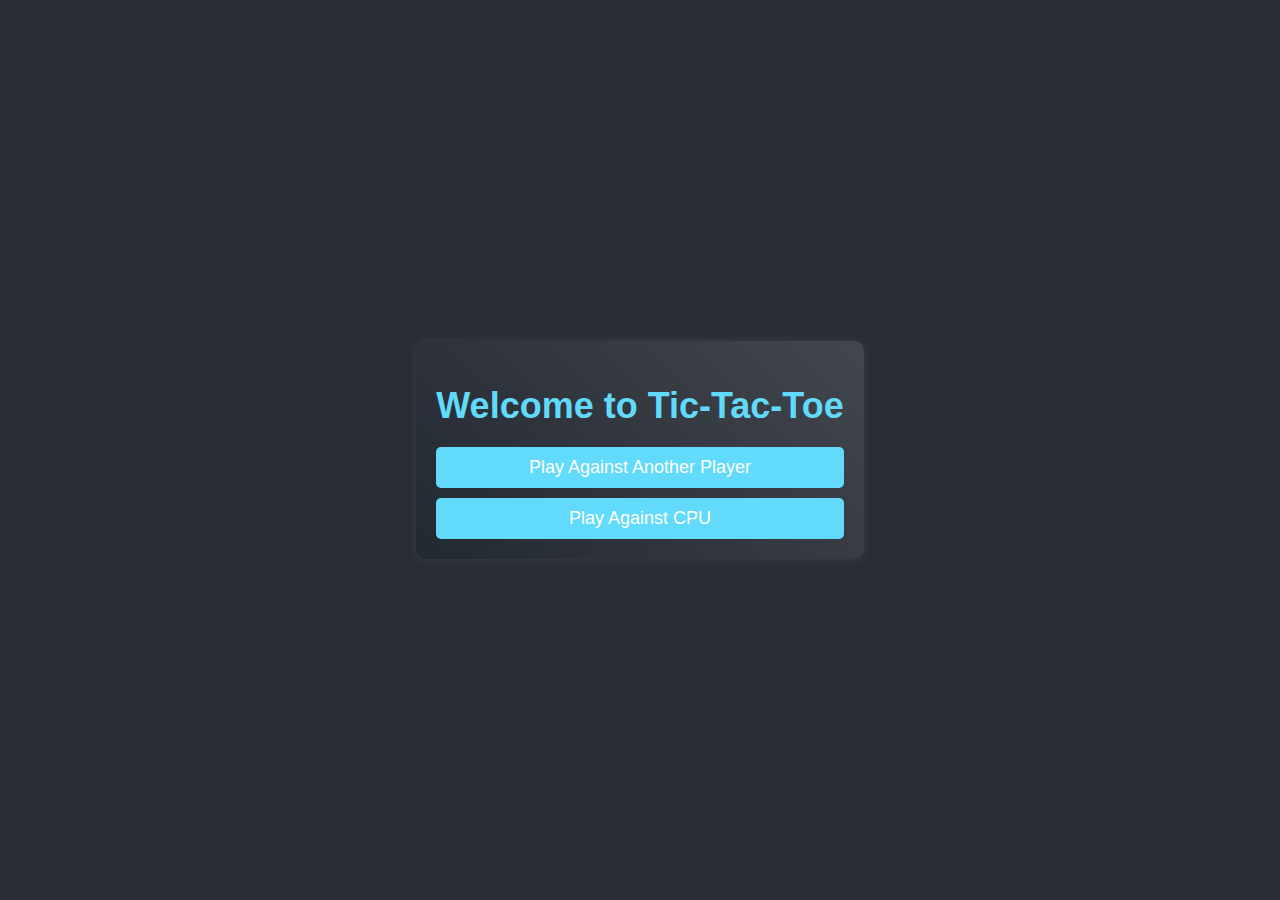
<file: index.html>
<!DOCTYPE html>
<html lang="en">
<head>
    <meta charset="UTF-8">
    <meta name="viewport" content="width=device-width, initial-scale=1.0">
    <link rel="stylesheet" href="style.css">
    <title>Tic-Tac-Toe</title>
</head>
<body>
    <div class="homepage-container">
        <h1>Welcome to Tic-Tac-Toe</h1>
        <div class="options-container">
            <button class="option-btn" onclick="startGame('player')">Play Against Another Player</button>
            <button class="option-btn" onclick="startGame('cpu')">Play Against CPU</button>
        </div>
    </div>
    <script src="script.js"></script>
</body>
</html>
</file>
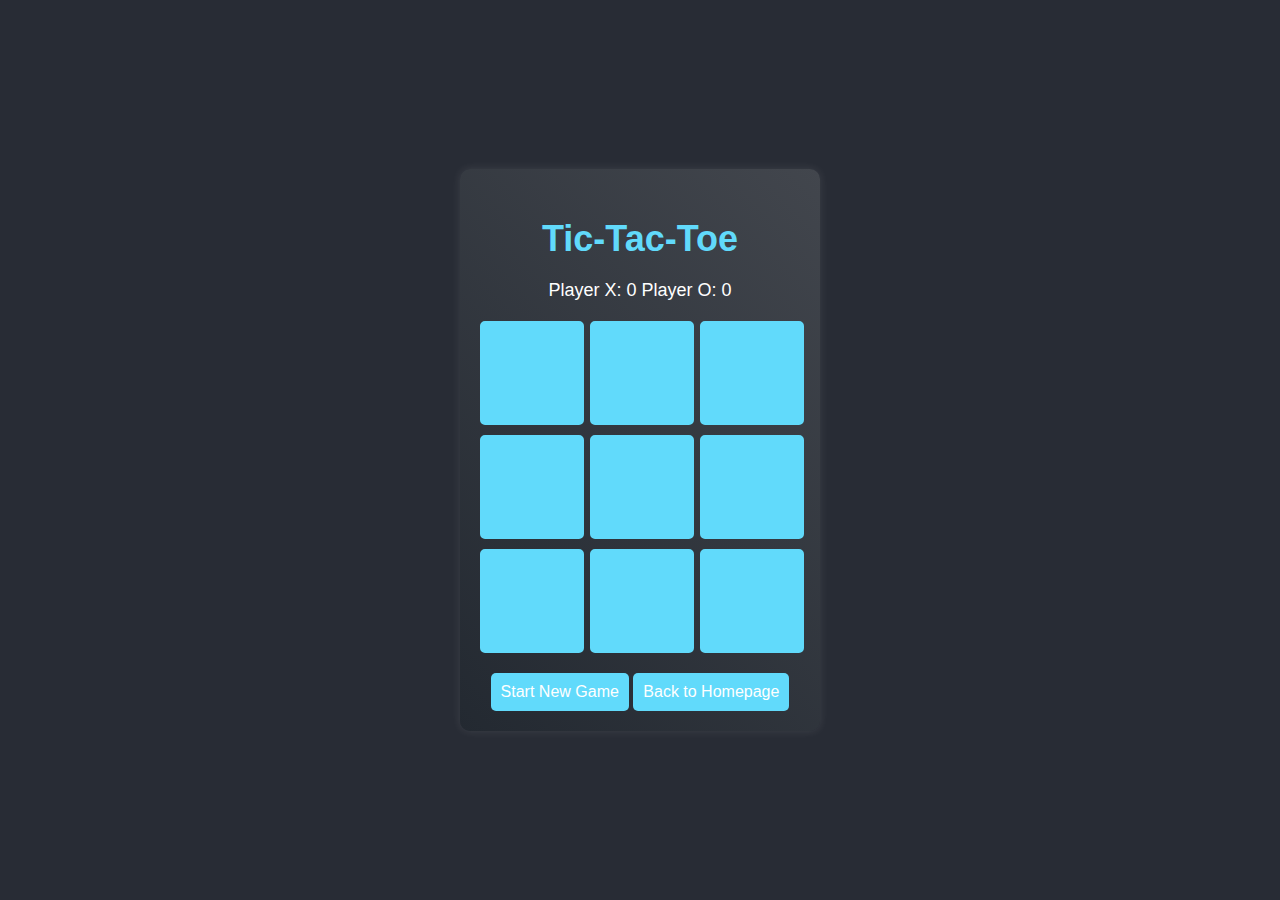
<file: game.html>
<!DOCTYPE html>
<html lang="en">
<head>
    <meta charset="UTF-8">
    <meta name="viewport" content="width=device-width, initial-scale=1.0">
    <link rel="stylesheet" href="game-styles.css">
    <title>Tic-Tac-Toe</title>
</head>
<body>
    <div class="game-container">
        <h2>Tic-Tac-Toe</h2>
        <div id="score" class="score">
            <span id="playerX">Player X: 0</span>
            <span id="playerO">Player O: 0</span>
        </div>
        <div id="board" class="board"></div>
        <div id="result" class="result"></div>
        <button onclick="startNewGame()">Start New Game</button>
        <button onclick="goToHomepage()">Back to Homepage</button>
    </div>
    <script src="game-script.js"></script>
</body>
</html>
</file>
<file: style.css>
body {
    display: flex;
    justify-content: center;
    align-items: center;
    height: 100vh;
    margin: 0;
    font-family: 'Arial', sans-serif;
    background-color: #282c35;
    color: white;
}

.homepage-container {
    text-align: center;
    padding: 20px;
    border-radius: 10px;
    box-shadow: 0 0 10px rgba(255, 255, 255, 0.1);
    background: linear-gradient(45deg, #232931, #42464d);
}

h1 {
    font-size: 36px;
    margin-bottom: 20px;
    color: #61dafb;
}

.options-container {
    display: flex;
    flex-direction: column;
    gap: 10px;
}

.option-btn {
    font-size: 18px;
    padding: 10px;
    cursor: pointer;
    background-color: #61dafb;
    color: white;
    border: none;
    border-radius: 5px;
    transition: background-color 0.3s;
}

.option-btn:hover {
    background-color: #4fa3d1;
}
</file>
<file: game-styles.css>
body {
    display: flex;
    justify-content: center;
    align-items: center;
    height: 100vh;
    margin: 0;
    font-family: 'Arial', sans-serif;
    background-color: #282c35;
    color: white;
}

.game-container {
    text-align: center;
    padding: 20px;
    border-radius: 10px;
    box-shadow: 0 0 10px rgba(255, 255, 255, 0.1);
    background: linear-gradient(45deg, #232931, #42464d);
}

h2 {
    font-size: 36px;
    margin-bottom: 20px;
    color: #61dafb;
}

.board {
    display: grid;
    grid-template-columns: repeat(3, 100px);
    gap: 10px;
    margin: 20px auto;
}

.board div {
    width: 100px;
    height: 100px;
    display: flex;
    justify-content: center;
    align-items: center;
    font-size: 24px;
    cursor: pointer;
    border: 2px solid #61dafb;
    background-color: #61dafb;
    color: black; /* Updated color to black */
    border-radius: 5px;
    transition: background-color 0.3s, color 0.3s;
}

.board div:hover {
    background-color: #4fa3d1;
}

.result {
    font-size: 24px;
    margin: 10px 0;
    color: #61dafb;
}

.score {
    font-size: 18px;
    margin-bottom: 10px;
}

button {
    font-size: 16px;
    padding: 10px;
    cursor: pointer;
    background-color: #61dafb;
    color: white;
    border: none;
    border-radius: 5px;
    transition: background-color 0.3s;
}

button:hover {
    background-color: #4fa3d1;
}
</file>
